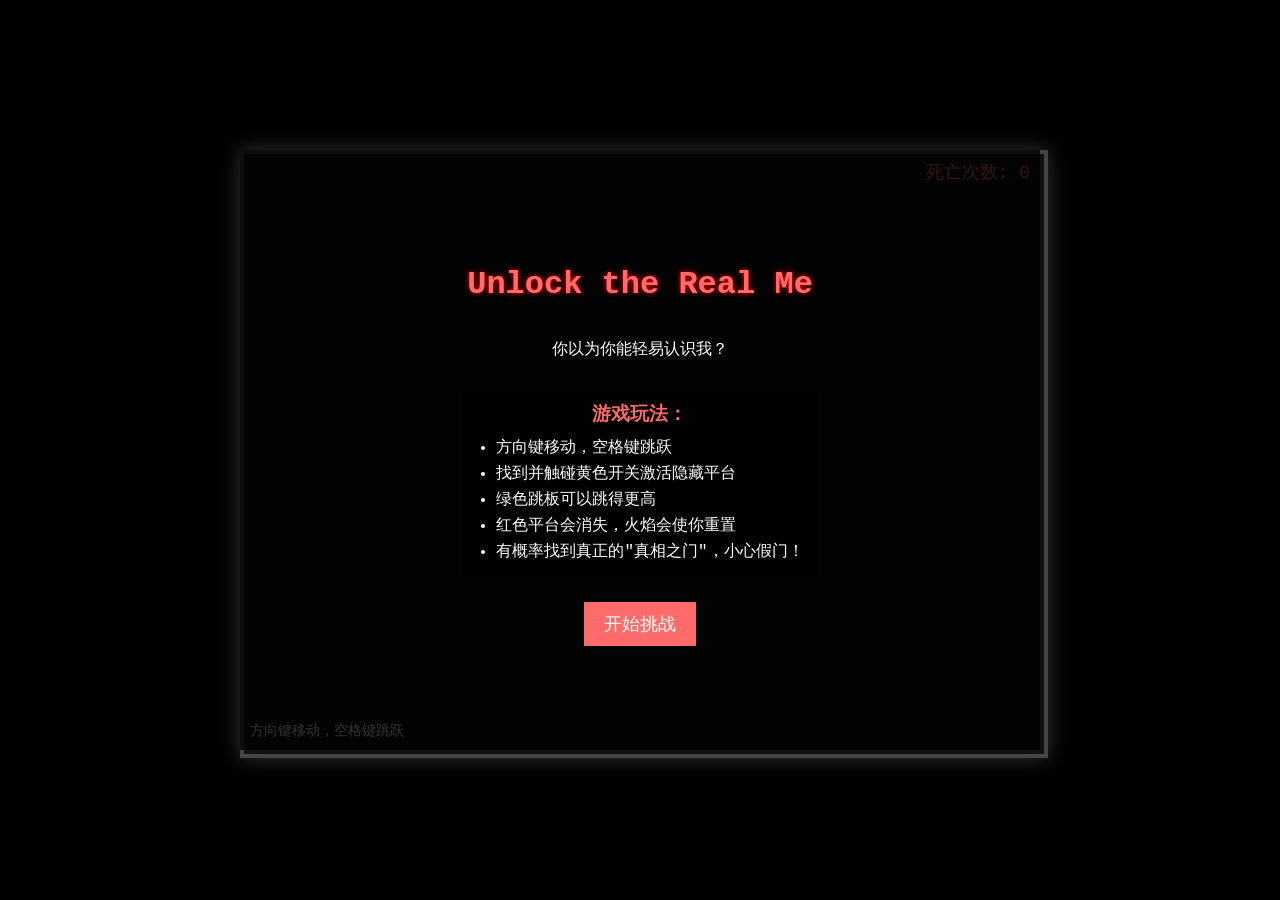
<file: game.html>
<!DOCTYPE html>
<html lang="zh">
<head>
    <meta charset="UTF-8">
    <meta name="viewport" content="width=device-width, initial-scale=1.0">
    <title>Unlock the Real Me - 像素平台跳跃游戏</title>
    <style>
        body {
            margin: 0;
            padding: 0;
            display: flex;
            justify-content: center;
            align-items: center;
            height: 100vh;
            background-color: #000;
            font-family: 'Courier New', monospace;
            overflow: hidden;
        }
        
        #game-container {
            position: relative;
            width: 800px;
            height: 600px;
        }
        .game-instructions {
        background-color: rgba(0, 0, 0, 0.7);
        padding: 15px;
        border-radius: 5px;
        margin: 10px 0;
        max-width: 80%;
    }

        .game-instructions h3 {
            color: #ff6b6b;
            margin-top: 0;
            margin-bottom: 10px;
            }

        .game-instructions ul {
            text-align: left;
            padding-left: 20px;
            margin: 0;
        }

        .game-instructions li {
            margin-bottom: 5px;
        }

        #mobile-controls {
            position: absolute;
            bottom: 20px;
            width: 100%;
            display: flex;
            flex-direction: column;
            align-items: center;
            gap: 10px;
            z-index: 20;
        }

        .mobile-control-row {
            display: flex;
            gap: 20px;
        }

        #mobile-controls button {
            width: 60px;
            height: 60px;
            border-radius: 50%;
            opacity: 0.7;
            user-select: none;
            touch-action: manipulation;
        }

        #mobile-jump {
            width: 80px !important;
            background-color: #2ed573;
        }
        canvas {
            display: block;
            background-color: #111;
            border: 4px solid #444;
            box-shadow: 0 0 20px rgba(255, 255, 255, 0.2);
        }
        
        #start-screen, #end-screen {
            position: absolute;
            top: 0;
            left: 0;
            width: 100%;
            height: 100%;
            display: flex;
            flex-direction: column;
            justify-content: center;
            align-items: center;
            background-color: rgba(0, 0, 0, 0.8);
            color: #fff;
            text-align: center;
            z-index: 10;
        }
        
        #end-screen {
            display: none;
        }
        
        h1 {
            font-size: 32px;
            color: #ff6b6b;
            margin-bottom: 20px;
            text-shadow: 0 0 5px #ff0000;
        }
        
        button {
            background-color: #ff6b6b;
            color: white;
            border: none;
            padding: 10px 20px;
            font-size: 18px;
            cursor: pointer;
            margin: 10px;
            font-family: 'Courier New', monospace;
            transition: all 0.3s;
        }
        
        button:hover {
            background-color: #ff4757;
            transform: scale(1.05);
        }
        
        #controls {
            position: absolute;
            bottom: 10px;
            left: 10px;
            color: #fff;
            font-size: 14px;
            z-index: 5;
        }
        
        #death-counter {
            position: absolute;
            top: 10px;
            right: 10px;
            color: #ff6b6b;
            font-size: 18px;
            z-index: 5;
        }
        
        .hidden-content {
            margin-top: 20px;
            padding: 20px;
            background-color: #222;
            border-radius: 10px;
            max-width: 80%;
            max-height: 60%;
            overflow-y: auto;
        }
        
        .hidden-content h2 {
            color: #ff6b6b;
            border-bottom: 2px solid #ff6b6b;
            padding-bottom: 10px;
        }
        
        .hidden-content ul {
            text-align: left;
            padding-left: 20px;
        }
    </style>
</head>
<body>
    <div id="game-container">
        <div id="start-screen">
            <h1>Unlock the Real Me</h1>
            <p>你以为你能轻易认识我？</p>
            
            <!-- 添加游戏说明 -->
            <div class="game-instructions">
                <h3>游戏玩法：</h3>
                <ul>
                    <li>方向键移动，空格键跳跃</li>
                    <li>找到并触碰黄色开关激活隐藏平台</li>
                    <li>绿色跳板可以跳得更高</li>
                    <li>红色平台会消失，火焰会使你重置</li>
                    <li>有概率找到真正的"真相之门"，小心假门！</li>
                </ul>
            </div>
            
            <button id="start-button">开始挑战</button>
        </div>
        
        <div id="end-screen">
            <h1>恭喜你找到了真相之门！</h1>
            <button id="unlock-button">打开真相之门</button>
            <div class="hidden-content" id="about-me" style="display: none;">
                <h2>我最喜欢的事情</h2>
                <ul>
                    <!-- 这里放你最喜欢的事情列表 -->
                    <li>用AI实现目标</li>
                    <li>进行无意义的创作</li>
                    <li>学点新东西，最近沉迷后端Django开发</li>
                    <li>跑步 - 长跑</li>
                </ul>
                <h2>关于我</h2>
                <p><!-- 这里放你的个人介绍 --></p>
                <button id="back-to-site">返回主网站</button>
            </div>
        </div>
        
        <canvas id="gameCanvas" width="800" height="600"></canvas>
        <div id="controls">方向键移动，空格键跳跃</div>
        <div id="death-counter">死亡次数: 0</div>
        <div id="mobile-controls" style="display: none;">
            <div class="mobile-control-row">
                <button id="mobile-jump">跳跃</button>
            </div>
            <div class="mobile-control-row">
                <button id="mobile-left">←</button>
                <button id="mobile-right">→</button>
            </div>
        </div>
    </div>

    <script>
        // 游戏类
        class Game {
            constructor() {
                this.canvas = document.getElementById('gameCanvas');
                this.ctx = this.canvas.getContext('2d');
                this.width = this.canvas.width;
                this.height = this.canvas.height;
                this.player = new Player(this);
                this.platforms = [];
                this.traps = [];
                this.jumpPads = [];
                this.hiddenPlatforms = [];
                this.switches = [];
                this.door = null;
                this.fakeDoor = null;
                this.deathCount = 0;
                this.deathCounterElement = document.getElementById('death-counter');
                
                this.gameState = 'start';
                this.setupEventListeners();
                this.initializeLevel();
            }
            
            setupEventListeners() {
                document.getElementById('start-button').addEventListener('click', () => {
                    document.getElementById('start-screen').style.display = 'none';
                    this.gameState = 'playing';
                    this.gameLoop();
                });
                
                document.getElementById('unlock-button').addEventListener('click', () => {
                    document.getElementById('about-me').style.display = 'block';
                    document.getElementById('unlock-button').style.display = 'none';
                });
                
                document.getElementById('back-to-site').addEventListener('click', () => {
                    // 这里添加返回主网站的链接
                    window.location.href = '../index.html';
                });

                const isMobile = /Android|webOS|iPhone|iPad|iPod|BlackBerry|IEMobile|Opera Mini/i.test(navigator.userAgent);
                if (isMobile) {
                    document.getElementById('mobile-controls').style.display = 'flex';
                    document.getElementById('controls').textContent = '点击屏幕按钮控制';
                    
                    // 添加触摸事件
                    document.getElementById('mobile-left').addEventListener('touchstart', () => {
                        this.player.keys['ArrowLeft'] = true;
                    });
                    document.getElementById('mobile-left').addEventListener('touchend', () => {
                        this.player.keys['ArrowLeft'] = false;
                    });
                    
                    document.getElementById('mobile-right').addEventListener('touchstart', () => {
                        this.player.keys['ArrowRight'] = true;
                    });
                    document.getElementById('mobile-right').addEventListener('touchend', () => {
                        this.player.keys['ArrowRight'] = false;
                    });
                    
                    document.getElementById('mobile-jump').addEventListener('touchstart', () => {
                        if (this.player.onGround) {
                            this.player.vy = -this.player.jumpForce;
                            this.player.onGround = false;
                        }
                    });
                }
            }
            
            initializeLevel() {
                // 创建边界墙
                this.platforms.push(new Platform(0, this.height - 20, this.width, 20, '#555')); // 底部
                this.platforms.push(new Platform(0, 0, 20, this.height, '#555')); // 左边
                this.platforms.push(new Platform(this.width - 20, 0, 20, this.height, '#555')); // 右边
                
                // 创建平台
                this.platforms.push(new Platform(100, 500, 200, 20, '#555'));
                this.platforms.push(new Platform(400, 450, 150, 20, '#555'));
                this.platforms.push(new Platform(250, 380, 100, 20, '#555'));
                this.platforms.push(new Platform(500, 350, 200, 20, '#555'));
                this.platforms.push(new Platform(150, 300, 150, 20, '#555'));
                this.platforms.push(new Platform(400, 250, 120, 20, '#555'));
                this.platforms.push(new Platform(250, 180, 100, 20, '#555'));
                this.platforms.push(new Platform(600, 200, 100, 20, '#555'));
                // 创建两个门（左右各一个）
                this.door = new Door(650, 150, 40, 50, '#7bed9f');
                this.fakeDoor = new Door(100, 150, 40, 50, '#7bed9f');
                // 随机决定哪个是真门
                this.randomizeDoors();
                // 创建瞬间消失的地板
                this.traps.push(new VanishingPlatform(350, 400, 80, 10, '#ff6b6b'));
                this.traps.push(new VanishingPlatform(600, 300, 80, 10, '#ff6b6b'));
                this.traps.push(new VanishingPlatform(100, 200, 80, 10, '#ff6b6b'));
                
                // 创建火焰障碍
                this.traps.push(new FireTrap(300, 360, 40, 20, '#ff9f43'));
                this.traps.push(new FireTrap(550, 330, 40, 20, '#ff9f43'));
                this.traps.push(new FireTrap(200, 280, 40, 20, '#ff9f43'));
                
                // 创建跳板
                this.jumpPads.push(new JumpPad(300, 480, 40, 10, '#2ed573'));
                this.jumpPads.push(new JumpPad(520, 330, 40, 10, '#2ed573'));
                
                // 创建开关和隐藏平台
                this.switches.push(new Switch(170, 260, 20, 20, '#feca57'));
                this.hiddenPlatforms.push(new HiddenPlatform(450, 120, 100, 20, '#555', this.switches[0]));
                
                
                // 设置玩家初始位置
                this.player.x = 50;
                this.player.y = this.height - 100;
            }
            
            update() {
                this.player.update();
                
                // 更新陷阱
                this.traps.forEach(trap => {
                    trap.update();
                    if (trap.checkCollision(this.player)) {
                        this.resetPlayer();
                    }
                });
                
                // 更新跳板
                this.jumpPads.forEach(pad => {
                    if (pad.checkCollision(this.player)) {
                        this.player.vy = -15; // 高跳
                    }
                });
                
                // 更新开关
                this.switches.forEach(switchObj => {
                    if (switchObj.checkCollision(this.player)) {
                        switchObj.activate();
                    }
                });
                
                // 检查是否到达终点
                if (this.door && this.door.checkCollision(this.player)) {
                    this.gameState = 'end';
                    this.showEndScreen();
                }
                // 检查是否碰到假门
                if (this.fakeDoor && this.fakeDoor.checkCollision(this.player)) {
                    this.resetPlayer(); // 碰到假门重置
                }
                
                // 检查是否到达终点
                if (this.door && this.door.checkCollision(this.player)) {
                    this.gameState = 'end';
                    this.showEndScreen();
                }
                
                // 更新隐藏平台
                this.hiddenPlatforms.forEach(platform => {
                    platform.update();
                });
            }
            
            resetPlayer() {
                this.deathCount++;
                this.deathCounterElement.textContent = `死亡次数: ${this.deathCount}`;
                this.player.x = 50;
                this.player.y = this.height - 100;
                this.player.vy = 0;
                // 重置时随机真假门
                this.randomizeDoors();
                // 重置开关和隐藏平台
                this.switches.forEach(switchObj => switchObj.reset());
                this.hiddenPlatforms.forEach(platform => platform.reset());
            }
            
            render() {
                this.ctx.clearRect(0, 0, this.width, this.height);
                
                // 绘制背景
                this.ctx.fillStyle = '#111';
                this.ctx.fillRect(0, 0, this.width, this.height);
                
                // 绘制星星背景
                this.drawStarryBackground();
                
                // 绘制平台
                this.platforms.forEach(platform => platform.draw(this.ctx));
                
                // 绘制隐藏平台
                this.hiddenPlatforms.forEach(platform => platform.draw(this.ctx));
                
                // 绘制陷阱
                this.traps.forEach(trap => trap.draw(this.ctx));
                
                // 绘制跳板
                this.jumpPads.forEach(pad => pad.draw(this.ctx));
                
                // 绘制开关
                this.switches.forEach(switchObj => switchObj.draw(this.ctx));
                
                // 绘制门
                if (this.door) {
                    this.door.draw(this.ctx);
                }
    
                // 绘制假门
                if (this.fakeDoor) {
                    this.fakeDoor.draw(this.ctx);
                }
                
                // 绘制玩家
                this.player.draw();
                
                // 绘制起点提示
                if (this.player.x < 100 && this.player.y > this.height - 150) {
                    this.ctx.fillStyle = 'rgba(255, 255, 255, 0.7)';
                    this.ctx.font = '14px Courier New';
                    this.ctx.fillText('起点: "你以为你能轻易认识我？"', 40, this.height - 150);
                }
                
                // 绘制终点提示
                if (this.door && Math.abs(this.player.x - this.door.x) < 100 && Math.abs(this.player.y - this.door.y) < 100) {
                    this.ctx.fillStyle = 'rgba(255, 255, 255, 0.7)';
                    this.ctx.font = '14px Courier New';
                    this.ctx.fillText('"真相之门"', this.door.x - 20, this.door.y - 10);
                }
            }
            randomizeDoors() {
            // 50%的概率交换真假门
            if (Math.random() > 0.5) {
                const temp = this.door;
                this.door = this.fakeDoor;
                this.fakeDoor = temp;
            }
        }
            drawStarryBackground() {
                // 绘制简单的星星背景
                this.ctx.fillStyle = '#fff';
                for (let i = 0; i < 100; i++) {
                    let x = Math.random() * this.width;
                    let y = Math.random() * this.height;
                    let size = Math.random() * 2;
                    this.ctx.fillRect(x, y, size, size);
                }
            }
            
            gameLoop() {
                if (this.gameState === 'playing') {
                    this.update();
                    this.render();
                    requestAnimationFrame(() => this.gameLoop());
                }
            }
            
            showEndScreen() {
                document.getElementById('end-screen').style.display = 'flex';
            }
        }
        
        // 玩家类
        class Player {
            constructor(game) {
                this.game = game;
                this.width = 20;
                this.height = 30;
                this.x = 50;
                this.y = game.height - 100;
                this.vx = 0;
                this.vy = 0;
                this.speed = 5;
                this.jumpForce = 10;
                this.gravity = 0.5;
                this.onGround = false;
                this.color = '#70a1ff';
                
                this.keys = {};
                window.addEventListener('keydown', e => this.keyDown(e));
                window.addEventListener('keyup', e => this.keyUp(e));
            }
            
            keyDown(e) {
                this.keys[e.code] = true;
                
                // 跳跃
                if (e.code === 'Space' && this.onGround) {
                    this.vy = -this.jumpForce;
                    this.onGround = false;
                }
            }
            
            keyUp(e) {
                this.keys[e.code] = false;
            }
            
            update() {
                // 水平移动
                this.vx = 0;
                if (this.keys['ArrowLeft']) this.vx = -this.speed;
                if (this.keys['ArrowRight']) this.vx = this.speed;
                
                // 应用重力
                this.vy += this.gravity;
                
                // 更新位置
                this.x += this.vx;
                this.y += this.vy;
                
                // 检测与平台的碰撞
                this.onGround = false;
                this.checkPlatformCollisions();
                
                // 防止玩家走出边界
                if (this.x < 0) this.x = 0;
                if (this.x + this.width > this.game.width) this.x = this.game.width - this.width;
                
            
                // 如果玩家掉出了屏幕，重置位置
                if (this.y > this.game.height) {
                    this.game.resetPlayer();
                }
            }
            
            checkPlatformCollisions() {
                // 检查与普通平台的碰撞
                const platforms = [...this.game.platforms, ...this.game.hiddenPlatforms.filter(p => p.visible)];
                
                for (let platform of platforms) {
                    // 检查垂直碰撞
                    if (this.x + this.width > platform.x && 
                        this.x < platform.x + platform.width &&
                        this.y + this.height >= platform.y &&
                        this.y + this.height <= platform.y + platform.height / 2) {
                        
                        this.y = platform.y - this.height;
                        this.vy = 0;
                        this.onGround = true;
                    }
                    
                    // 检查水平碰撞 (左右两侧)
                    if (this.y + this.height > platform.y && 
                        this.y < platform.y + platform.height) {
                        // 左侧碰撞
                        if (this.x + this.width >= platform.x && 
                            this.x + this.width <= platform.x + 10) {
                            this.x = platform.x - this.width;
                        }
                        // 右侧碰撞
                        else if (this.x <= platform.x + platform.width && 
                                this.x >= platform.x + platform.width - 10) {
                            this.x = platform.x + platform.width;
                        }
                    }
                }
            }
            
            draw() {
                // 绘制角色
                this.game.ctx.fillStyle = this.color;
                this.game.ctx.fillRect(this.x, this.y, this.width, this.height);
                
                // 绘制眼睛
                this.game.ctx.fillStyle = '#111';
                this.game.ctx.fillRect(this.x + 5, this.y + 5, 4, 4);
                this.game.ctx.fillRect(this.x + 12, this.y + 5, 4, 4);
            }
        }
        
        // 平台类
        class Platform {
            constructor(x, y, width, height, color) {
                this.x = x;
                this.y = y;
                this.width = width;
                this.height = height;
                this.color = color;
            }
            
            draw(ctx) {
                ctx.fillStyle = this.color;
                ctx.fillRect(this.x, this.y, this.width, this.height);
            }
        }
        
        // 隐藏平台类
        class HiddenPlatform extends Platform {
            constructor(x, y, width, height, color, switchObj) {
                super(x, y, width, height, color);
                this.switchObj = switchObj;
                this.visible = false;
            }
            
            draw(ctx) {
                if (this.visible) {
                    ctx.fillStyle = this.color;
                    ctx.fillRect(this.x, this.y, this.width, this.height);
                } else {
                    // 绘制虚线轮廓
                    ctx.strokeStyle = 'rgba(255, 255, 255, 0.3)';
                    ctx.setLineDash([5, 5]);
                    ctx.strokeRect(this.x, this.y, this.width, this.height);
                    ctx.setLineDash([]);
                }
            }
            
            update() {
                this.visible = this.switchObj.activated;
            }
            
            reset() {
                this.visible = false;
            }
        }
        
        // 开关类
        class Switch {
            constructor(x, y, width, height, color) {
                this.x = x;
                this.y = y;
                this.width = width;
                this.height = height;
                this.color = color;
                this.activatedColor = '#2ed573';
                this.activated = false;
            }
            
            draw(ctx) {
                ctx.fillStyle = this.activated ? this.activatedColor : this.color;
                ctx.fillRect(this.x, this.y, this.width, this.height);
            }
            
            checkCollision(player) {
                return (player.x + player.width > this.x &&
                        player.x < this.x + this.width &&
                        player.y + player.height > this.y &&
                        player.y < this.y + this.height);
            }
            
            activate() {
                this.activated = true;
            }
            
            reset() {
                this.activated = false;
            }
        }
        
        // 瞬间消失的地板类
        class VanishingPlatform {
            constructor(x, y, width, height, color) {
                this.x = x;
                this.y = y;
                this.width = width;
                this.height = height;
                this.color = color;
                this.visible = true;
                this.vanishTime = 1000; // 1秒后消失
                this.reappearTime = 3000; // 3秒后重新出现
                this.timer = null;
                this.playerDetected = false;
            }
            
            draw(ctx) {
                if (this.visible) {
                    ctx.fillStyle = this.playerDetected ? 'rgba(255, 107, 107, 0.7)' : this.color;
                    ctx.fillRect(this.x, this.y, this.width, this.height);
                }
            }
            
            update() {
                // 重置玩家检测状态
                this.playerDetected = false;
            }
            
            checkCollision(player) {
                const collision = (player.x + player.width > this.x &&
                                  player.x < this.x + this.width &&
                                  player.y + player.height >= this.y &&
                                  player.y + player.height <= this.y + this.height / 2 &&
                                  player.vy >= 0);
                
                if (collision && this.visible && !this.playerDetected) {
                    this.playerDetected = true;
                    
                    // 取消先前的定时器
                    if (this.timer) clearTimeout(this.timer);
                    
                    // 设置消失定时器
                    this.timer = setTimeout(() => {
                        this.visible = false;
                        
                        // 设置重新出现定时器
                        this.timer = setTimeout(() => {
                            this.visible = true;
                            this.timer = null;
                        }, this.reappearTime);
                    }, this.vanishTime);
                }
                
                return false; // 不需要重置玩家
            }
        }
        
        // 火焰障碍类
        class FireTrap {
            constructor(x, y, width, height, color) {
                this.x = x;
                this.y = y;
                this.width = width;
                this.height = height;
                this.color = color;
                this.originalX = x;
                this.speed = 1;
                this.range = 50;
            }
            
            draw(ctx) {
                // 绘制火焰
                ctx.fillStyle = this.color;
                ctx.fillRect(this.x, this.y, this.width, this.height);
                
                // 绘制火焰粒子
                for (let i = 0; i < 5; i++) {
                    const particleX = this.x + Math.random() * this.width;
                    const particleY = this.y - Math.random() * 10;
                    const size = Math.random() * 5 + 2;
                    
                    ctx.fillStyle = `rgba(255, ${Math.floor(Math.random() * 100 + 100)}, 0, ${Math.random() * 0.5 + 0.5})`;
                    ctx.fillRect(particleX, particleY, size, size);
                }
            }
            
            update() {
                // 移动火焰
                this.x += this.speed;
                
                // 检查是否达到最大范围
                if (Math.abs(this.x - this.originalX) > this.range) {
                    this.speed *= -1;
                }
            }
            
            checkCollision(player) {
                return (player.x + player.width > this.x &&
                        player.x < this.x + this.width &&
                        player.y + player.height > this.y &&
                        player.y < this.y + this.height);
            }
        }
        
        // 跳板类
        class JumpPad {
            constructor(x, y, width, height, color) {
                this.x = x;
                this.y = y;
                this.width = width;
                this.height = height;
                this.color = color;
                this.activated = false;
                this.activationTimer = null;
            }
            
            draw(ctx) {
                // 绘制跳板
                ctx.fillStyle = this.activated ? '#1e90ff' : this.color;
                ctx.fillRect(this.x, this.y, this.width, this.height);
                
                // 绘制跳板指示器
                ctx.fillStyle = '#fff';
                ctx.beginPath();
                ctx.moveTo(this.x + this.width / 2, this.y);
                ctx.lineTo(this.x + this.width * 0.25, this.y + this.height);
                ctx.lineTo(this.x + this.width * 0.75, this.y + this.height);
                ctx.closePath();
                ctx.fill();
                
                // 如果激活，绘制特效
                if (this.activated) {
                    ctx.fillStyle = 'rgba(30, 144, 255, 0.5)';
                    ctx.fillRect(this.x - 5, this.y - 10, this.width + 10, 10);
                }
            }
            
            checkCollision(player) {
                const collision = (player.x + player.width > this.x &&
                                  player.x < this.x + this.width &&
                                  player.y + player.height >= this.y &&
                                  player.y + player.height <= this.y + this.height / 2 &&
                                  player.vy >= 0);
                
                if (collision && !this.activated) {
                    this.activated = true;
                    
                    // 取消之前的定时器
                    if (this.activationTimer) clearTimeout(this.activationTimer);
                    
                    // 设置新的定时器
                    this.activationTimer = setTimeout(() => {
                        this.activated = false;
                        this.activationTimer = null;
                    }, 300);
                }
                
                return collision;
            }
        }
        
        // 终点门类
        class Door {
            constructor(x, y, width, height, color) {
                this.x = x;
                this.y = y;
                this.width = width;
                this.height = height;
                this.color = color;
            }
            
            draw(ctx) {
                // 绘制门
                ctx.fillStyle = this.color;
                ctx.fillRect(this.x, this.y, this.width, this.height);
                
                // 绘制门的装饰
                ctx.fillStyle = '#222';
                ctx.fillRect(this.x + this.width / 4, this.y + this.height / 4, this.width / 2, this.height / 2);
                
                // 发光效果
                ctx.shadowColor = '#7bed9f';
                ctx.shadowBlur = 10;
                ctx.strokeStyle = '#FFF';
                ctx.strokeRect(this.x, this.y, this.width, this.height);
                ctx.shadowBlur = 0;
            }
            
            checkCollision(player) {
                return (player.x + player.width > this.x &&
                        player.x < this.x + this.width &&
                        player.y + player.height > this.y &&
                        player.y < this.y + this.height);
            }
        }
        
        // 开始游戏
        window.onload = () => {
            const game = new Game();
        };
    </script>
</body>
</html>
</file>
